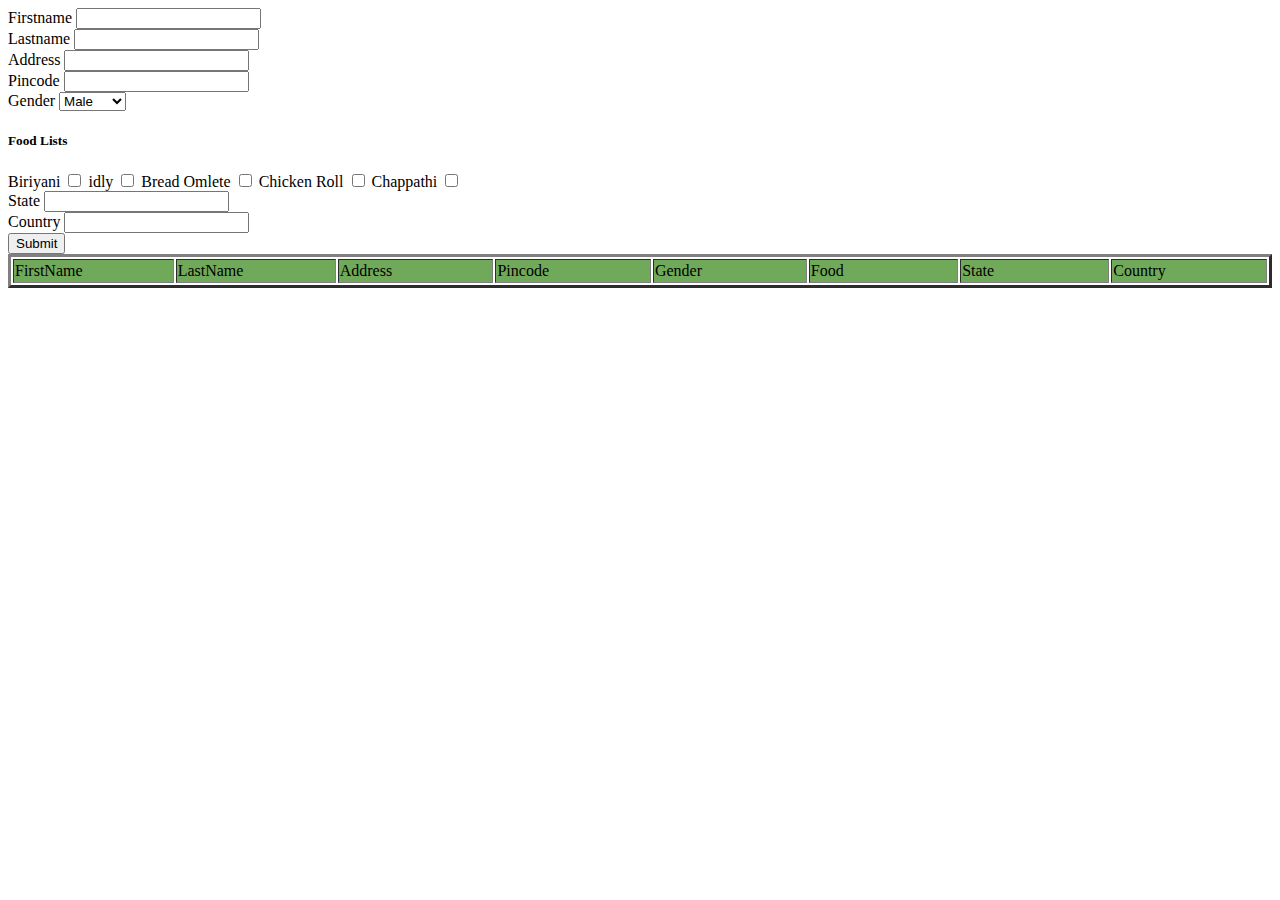
<file: domform/index.html>
<!DOCTYPE html>
<html lang="en">

<head>
    <meta charset="UTF-8">
    <meta http-equiv="X-UA-Compatible" content="IE=edge">
    <meta name="viewport" content="width=device-width, initial-scale=1.0">
    <title>DOM Manipulation with Forms</title>
    <link rel="stylesheet" href="https://cdn.jsdelivr.net/npm/bootstrap@4.6.0/dist/css/bootstrap.min.css" integrity="sha384-B0vP5xmATw1+K9KRQjQERJvTumQW0nPEzvF6L/Z6nronJ3oUOFUFpCjEUQouq2+l" crossorigin="anonymous">
    <style>
        td {
            width: 200px;
            height: 20px;
        }
        
        tr {
            background-color: rgba(61, 139, 30, 0.739);
            color: black;
        }
        
        th {
            text-align: center;
        }
    </style>
</head>

<body>
    <div class="container">
        <div class="row mt-3">
            <div class="col-6 bg-warning">
                <form name=form1 action="" id="foodForm">
                    <div class="row">
                        <div class="col-6">
                            <div class="form-group">
                                <label for="fname">Firstname</label>
                                <input type="text" class="form-control" id="fname" required>
                            </div>
                        </div>
                        <div class="col-6">
                            <div class="form-group">
                                <label for="lname">Lastname</label>
                                <input type="text" class="form-control" id="lname" required>
                            </div>
                        </div>
                    </div>
                    <div class="form-group">
                        <label for="address">Address</label>
                        <input type="text number" id="address" class="form-control" required>
                    </div>
                    <div class="form-group">
                        <label for="pincode">Pincode</label>
                        <input type="number" class="form-control" id="pincode">
                    </div>
                    <div class="form-group">
                        <label for="gender">Gender</label>
                        <select name="" id="gender" class="custom-select" required>
                            <option value="Male">Male</option>
                            <option value="Female">Female</option>
                            <option value="Other">Other</option>
                        </select>
                    </div>
                    <div class="form-group">
                        <h5>Food Lists</h5>
                        <label for="item1">Biriyani</label>
                        <input type="checkbox" name="checkbox" value="Biriyani" onclick='checkboxcontrol()' ;>
                        <label for="item2" class="pl-3">idly</label>
                        <input type="checkbox" name="checkbox" value="idly" onclick='checkboxcontrol()' ;>
                        <label for="item3" class="pl-3">Bread Omlete</label>
                        <input type="checkbox" name="checkbox" value="BreadOmlete" onclick='checkboxcontrol()' ;>
                        <label for="item4" class="pl-3">Chicken Roll</label>
                        <input type="checkbox" name="checkbox" value="Chickenroll" onclick='checkboxcontrol()' ;>
                        <label for="item5" class="pl-3">Chappathi</label>
                        <input type="checkbox" name="checkbox" value="Chappathi" onclick='checkboxcontrol()' ;>
                    </div>
                    <div class="row">
                        <div class="col-6">
                            <div class="form-group">
                                <label for="state">State</label>
                                <input type="text" class="form-control" id="state" required>
                            </div>
                        </div>
                        <div class="col-6">
                            <div class="form-group">
                                <label for="country">Country</label>
                                <input type="text" class="form-control" id="country" required>
                            </div>
                        </div>
                    </div>
                    <div class="form-group">
                        <button type="button" class="btn btn-primary btn-block" onclick="myfunction()">Submit</button>
                    </div>
                </form>
            </div>

            <div class="col-6  text-center">

                <table border="3" id="myTable">

                    <tr>
                        <td>FirstName</td>
                        <td>LastName</td>
                        <td>Address</td>
                        <td>Pincode</td>
                        <td>Gender</td>
                        <td>Food</td>
                        <td>State</td>
                        <td>Country</td>
                    </tr>

                </table>
            </div>
        </div>
    </div>


    <script src="script.js"></script>
</body>

</html>
</file>
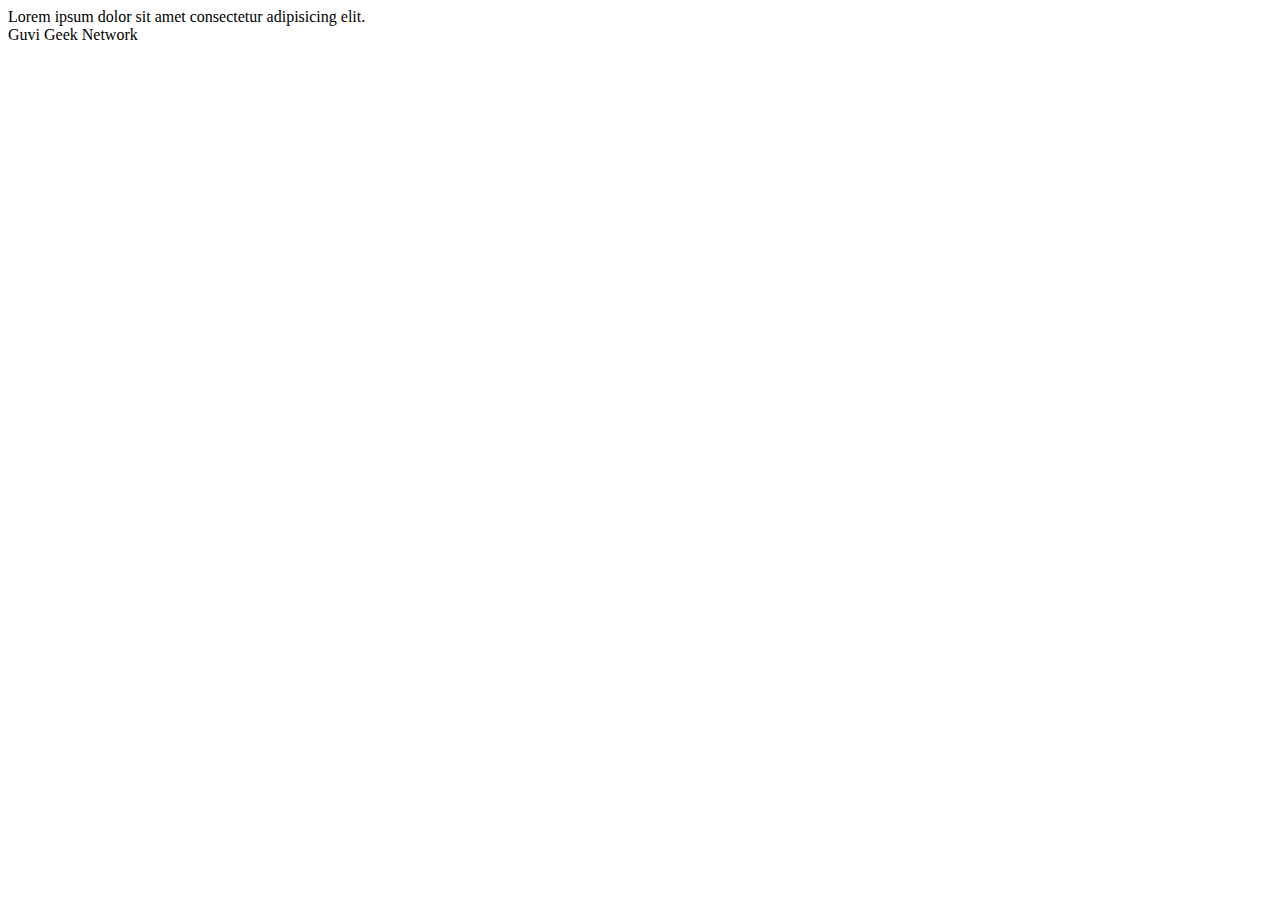
<file: HTML- Day -1  HTML/1.Fix the bugs in below snippet/index.html>
<html lang="en">
    <head>
        <title>Document guvi</title>
    </head>
    <body>
        
        <div>Lorem ipsum dolor sit amet consectetur adipisicing elit.</div>
        <div>Guvi Geek Network</div>
    </body>
</html>
</file>
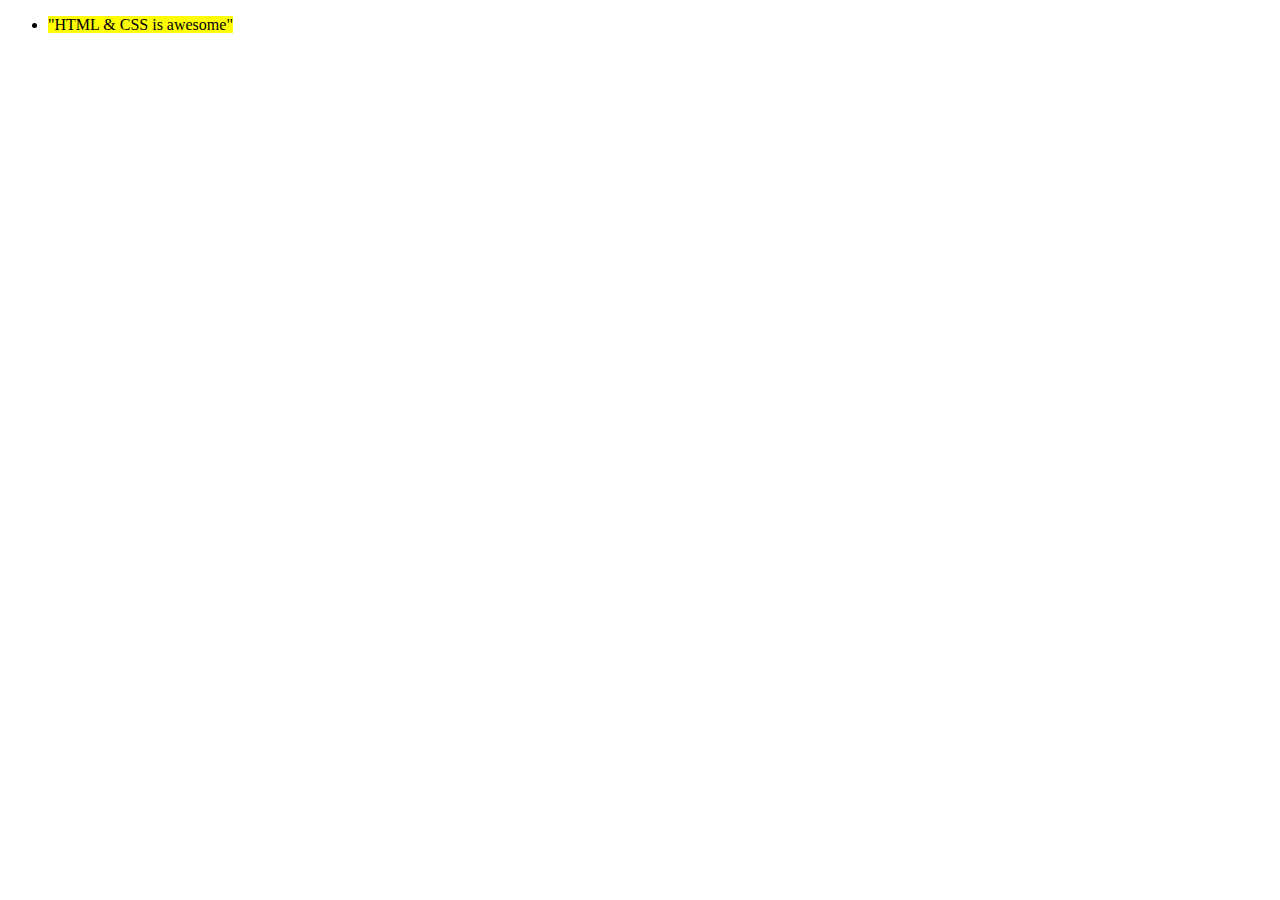
<file: HTML- Day -1  HTML/10.In your, HTML page add the below line and Highlight it without using any CSS/index.html>
<!DOCTYPE html>
<html lang="en">
<head>
    <meta charset="UTF-8">
    <meta http-equiv="X-UA-Compatible" content="IE=edge">
    <meta name="viewport" content="width=device-width, initial-scale=1.0">
    <title>Document</title>
</head>
<body>
    <ul>
        <li>
            <mark>"HTML & CSS is awesome"</mark>
        </li>
    </ul>
</body>
</html>
</file>
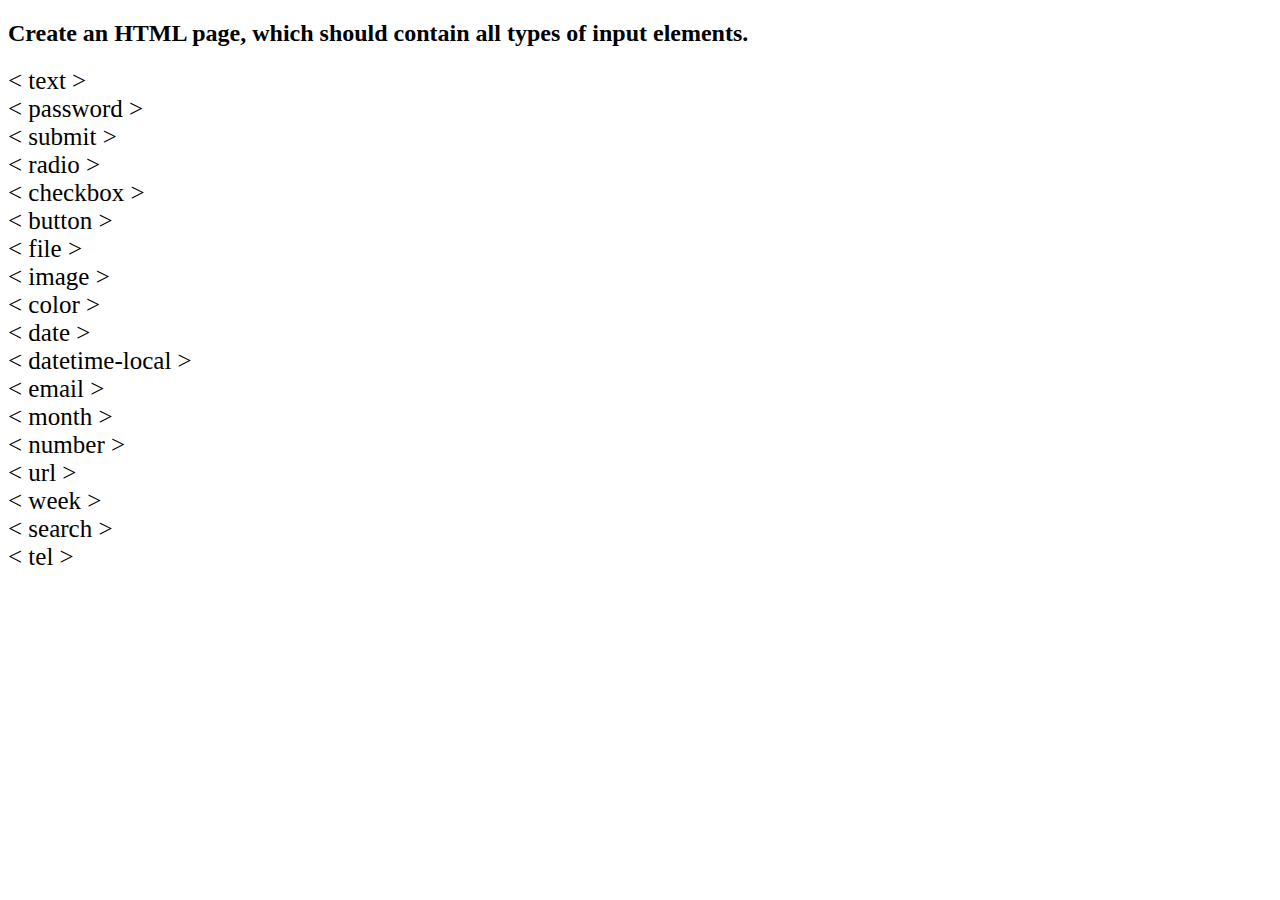
<file: HTML- Day -1  HTML/11.Create an HTML page, which should contain all types of input elements/index.html>
<!DOCTYPE html>
<html lang="en">
<head>
    <meta charset="UTF-8">
    <meta http-equiv="X-UA-Compatible" content="IE=edge">
    <meta name="viewport" content="width=device-width, initial-scale=1.0">
    <title>Document</title>
</head>
<body>
    <h2>Create an HTML page, which should contain all types of input elements.</h2>
    <div style = "font-size: 25px;">
        < text > <br>
        < password ><br>
        < submit ><br>
        < radio ><br>
        < checkbox ><br>
        < button ><br>
        < file ><br>
        < image ><br>
        < color ><br>
        < date ><br>
        < datetime-local ><br>
        < email ><br>
        < month ><br>
        < number ><br>
        < url ><br>
        < week ><br>
        < search ><br>
        < tel ><br>

    </div>
    
</body>
</html>
</file>
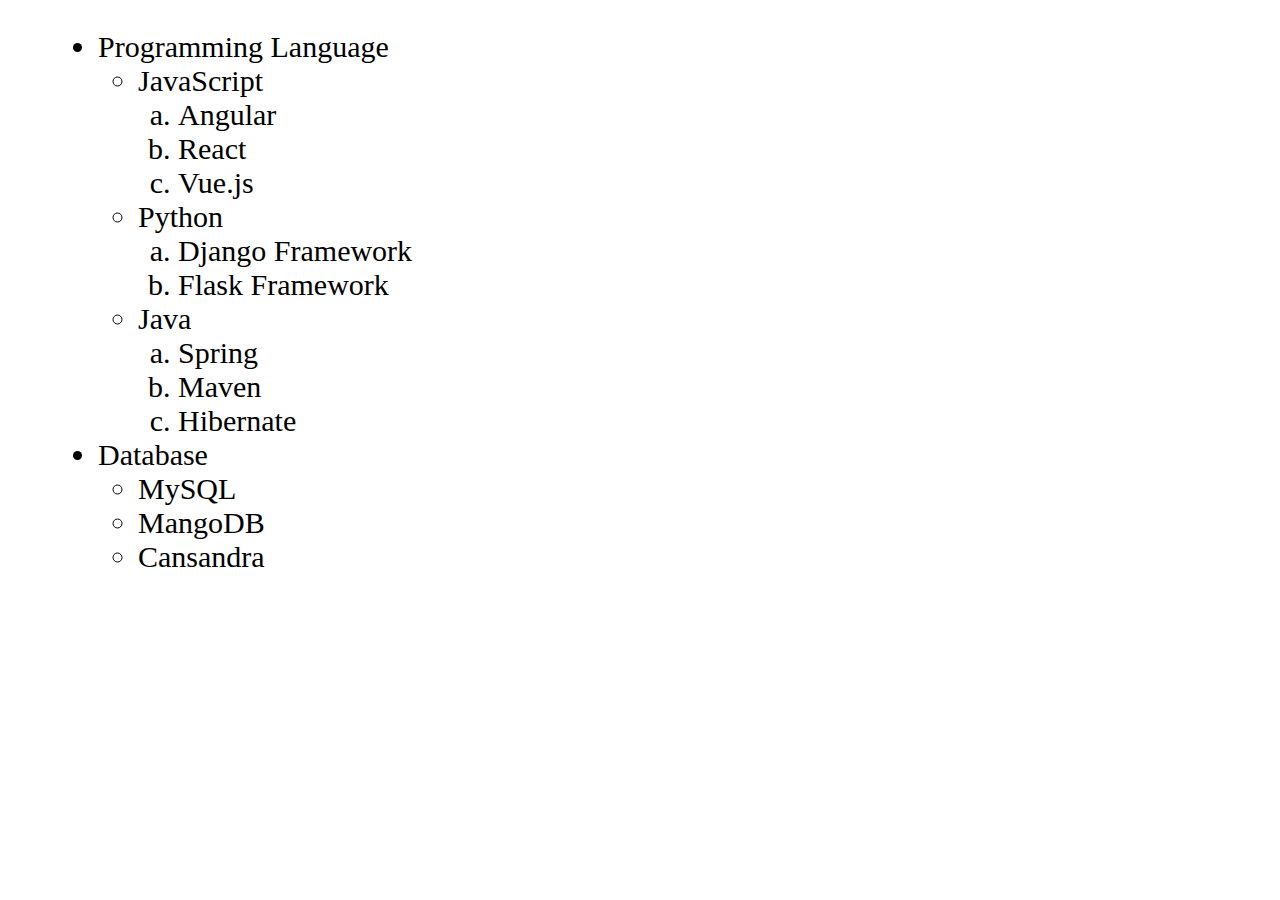
<file: HTML- Day -1  HTML/4.Use certain HTML elements to display the following in a HTML page/index.html>
<!DOCTYPE html>
<html lang="en">
  <head>
    <meta charset="UTF-8" />
    <meta http-equiv="X-UA-Compatible" content="IE=edge" />
    <meta name="viewport" content="width=device-width, initial-scale=1.0" />
    <title>Web development</title>
    <style>
      ol {
        list-style-type: lower-alpha;
      }
      body {
        font-size: 30px;
      }
      .list {
          margin-left: 50px;
      }
    </style>
  </head>
  <body>
    <ul class= list>
      <li>Programming Language</li>
      <ul>
        <li>JavaScript</li>
        <ol>
          <li>Angular</li>
          <li>React</li>
          <li>Vue.js</li>
        </ol>
        <li>Python</li>
        <ol>
          <li>Django Framework</li>
          <li>Flask Framework</li>
        </ol>
        <li>Java</li>
        <ol>
          <li>Spring</li>
          <li>Maven</li>
          <li>Hibernate</li>
        </ol>
      </ul>
      <li>Database</li>
      <ul>
        <li>MySQL</li>
        <li>MangoDB</li>
        <li>Cansandra</li>
      </ul>
    </ul>
  </body>
</html>
</file>
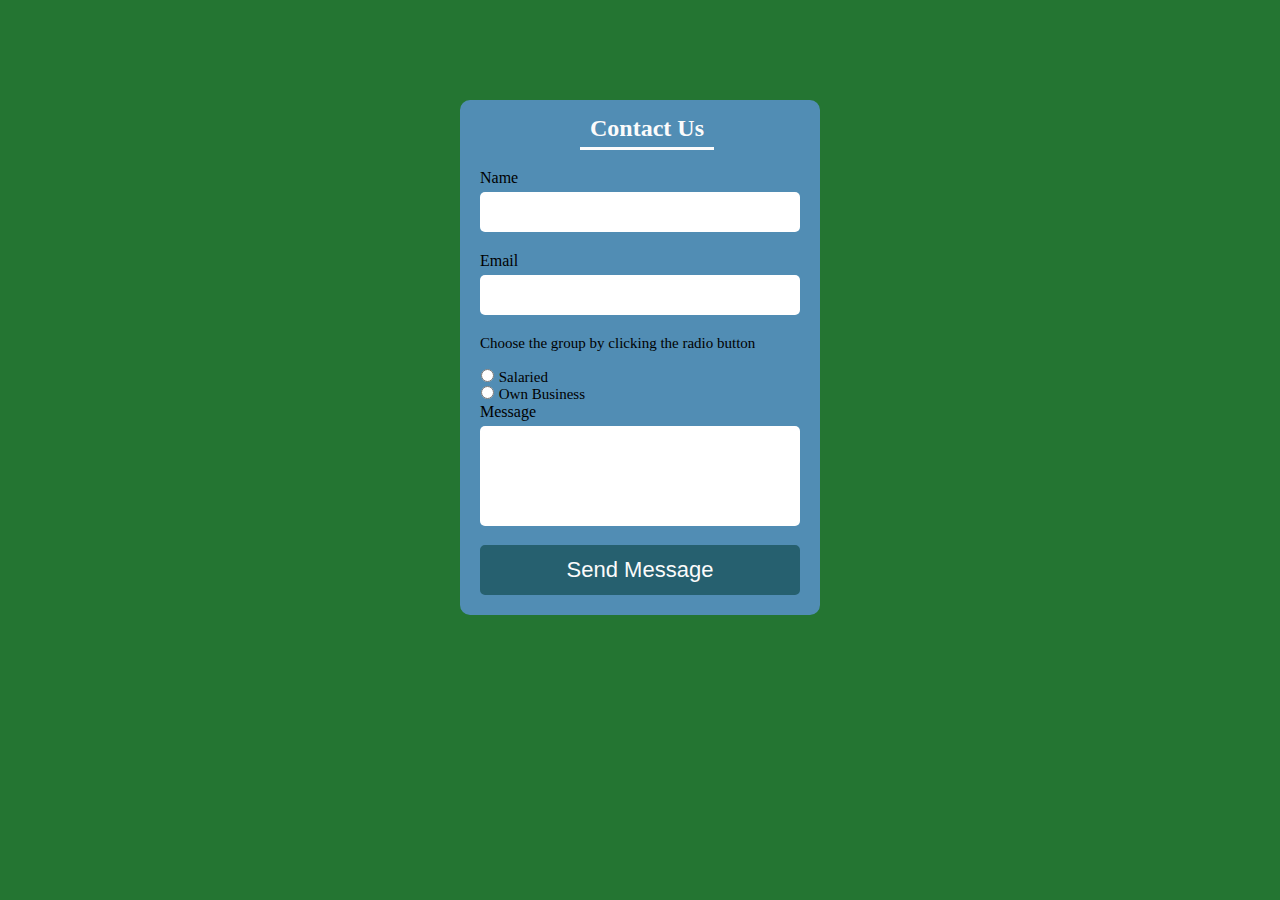
<file: HTML- Day -1  HTML/6.In the form, add two radio buttons with grouping them for employee type(Salaried and own business)/index.html>
<!DOCTYPE html>
<html lang="en">
  <head>
    <meta charset="UTF-8" />
    <meta http-equiv="X-UA-Compatible" content="IE=edge" />
    <meta name="viewport" content="width=device-width, initial-scale=1.0" />

    <title>Contact Us Form</title>
    <link rel="stylesheet" href="style.css" />
  </head>
  <body>
    <div class="container">
      <div class="title">
        <h2>Contact Us</h2>
        <hr />
      </div>
      <form action="" class="form">
        <p>Name</p>
        <input type="text" class="form-input" required />

        <p>Email</p>
        <input type="email" class="form-input" required />

        <div class="group">
          <p>Choose the group by clicking the radio button</p>
          <br />

          <div class="radio">
            <input
              type="radio"
              name="option"
              class="radio"
              id="radio"
              required
            />
            <label for="radio">Salaried</label>

            <br />

            <input
              type="radio"
              name="option"
              class="radio"
              id="radio"
              required
            />
            <label for="radio">Own Business</label>
          </div>
        </div>

        <p>Message</p>
        <textarea type="text" class="form-textarea" required></textarea>

        <input type="submit" value="Send Message" />
      </form>
    </div>
  </body>
</html>
</file>
<file: HTML- Day -1  HTML/6.In the form, add two radio buttons with grouping them for employee type(Salaried and own business)/style.css>
* {
    padding: 0;
    margin: 0;

}
body {
    background: #247532;
}

.container {
    display: block;
    border: 10px solid #518db4;
    border-radius: 10px;
    margin: 100px auto;
    padding: 0 0 10px 10px;
    max-width: 330px;
    background: #518db4;
}

.title {
    display: inline-block;
    padding-left: 100px;
}

.title h2 {
    padding: 0 10px 0 10px;
    margin: 5px 0;
    color: #fbfbfb;
}

.form {
    padding: 10px 10px 0 0;
}

hr{
    width: 100%;
    display: block;
    margin: 5px 0;
    height: 3px;
    border: 0;
    background-color: #fbfbfb;
}

input, textarea {
    width: 100%;
    border: 5px solid #ffffff;
    border-radius: 5px;
    resize: none;
    padding: 0 5px;
    box-sizing:border-box;
    font-family: sans-serif;
    font-size: 18px;
    color: #25606f;
    border:none;
    outline: none;
}

input[type="text"] {
    padding: 0;
    height: 40px;
    width: 100%;
}

input[type="email"] {
    padding: 0;
    height: 40px;
    width: 100%;
}

input[type="radio"] {
    width: 15px;
}





.group {
   
    padding: 0;
    font-size: 15px;

}

span {
   
    display: flex;
}



input:focus,
textarea:focus {
    outline:none;
}

.form-input {
    margin: 5px 0 20px 0;
}

.form-textarea {
    margin: 5px 0;
    width: 100%;
    height: 100px;
}

input[type="submit"] {
    width: 100%;
    height: 50px;
    background: #26606f;
    border: 0;
    color: #fbfbfb;
    border: 5px solid #26606f;
    border-radius: 5px;
    margin: 10px 0 0 0;
    font-size: 22px;

}
</file>
